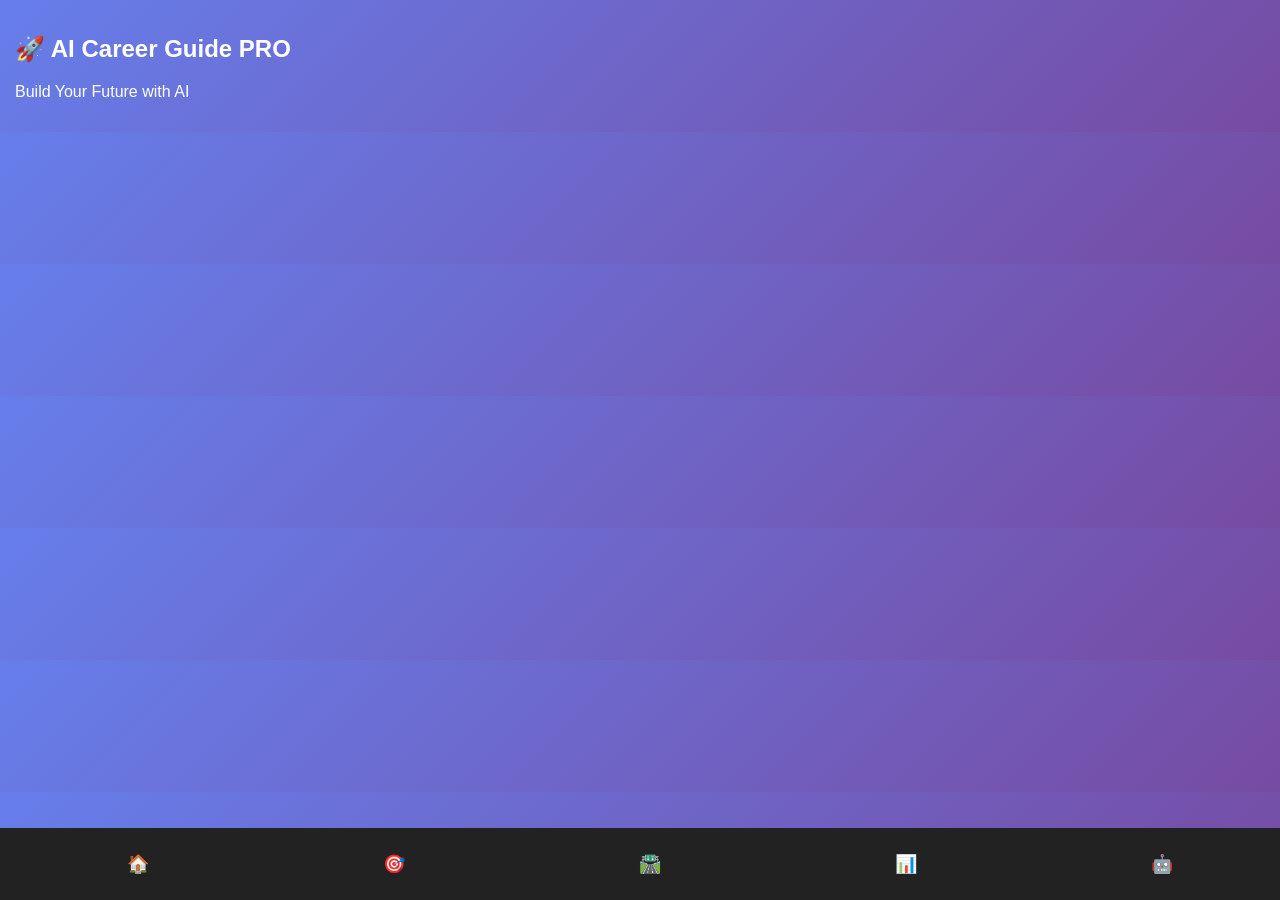
<file: index.html>
<!DOCTYPE html>
<html>
<head>
<title>AI Career Guide PRO</title>
<meta name="viewport" content="width=device-width, initial-scale=1.0">

<style>
body{font-family:Arial;background:linear-gradient(135deg,#667eea,#764ba2);color:white;margin:0}
section{display:none;padding:15px}
#home{display:block}
.card{background:white;color:black;padding:15px;margin:10px;border-radius:15px}
button{background:#ff7b00;color:white;border:none;padding:10px;border-radius:10px;margin:5px}
input{padding:10px;margin:5px;border-radius:10px;border:none;width:90%}
.nav{position:fixed;bottom:0;width:100%;display:flex;justify-content:space-around;background:#222;padding:10px}
.nav button{background:none;color:white;font-size:18px}
.chat-box{background:white;color:black;height:250px;overflow:auto;padding:10px;border-radius:10px}
</style>

</head>

<body>

<section id="home">
<h2>🚀 AI Career Guide PRO</h2>
<p>Build Your Future with AI</p>
</section>

<section id="career">
<h2>🎯 Careers</h2>
<div id="careerList"></div>
<div id="careerDetail"></div>
</section>

<section id="roadmap">
<h2>🛣️ Roadmap</h2>
<input id="careerInput" placeholder="Enter career">
<button onclick="generateRoadmap()">Generate</button>
<div id="roadmapResult"></div>
</section>

<section id="dashboard">
<h2>📊 Dashboard</h2>
<div id="savedCareers"></div>
</section>

<section id="chat">
<h2>🤖 AI Chat</h2>
<div class="chat-box" id="chatBox"></div>
<input id="userInput" placeholder="Ask anything">
<button onclick="sendMessage()">Send</button>
</section>

<div class="nav">
<button onclick="showSection('home')">🏠</button>
<button onclick="showSection('career')">🎯</button>
<button onclick="showSection('roadmap')">🛣️</button>
<button onclick="showSection('dashboard')">📊</button>
<button onclick="showSection('chat')">🤖</button>
</div>

<script>

function showSection(id){
document.querySelectorAll("section").forEach(s=>s.style.display="none");
document.getElementById(id).style.display="block";
}

let careers=[
{name:"AI Engineer",salary:"₹10-25LPA",skills:"Python,ML",roadmap:"Python→ML→Projects"},
{name:"Doctor",salary:"₹6-20LPA",skills:"Biology",roadmap:"PCB→NEET→MBBS"},
{name:"Software Engineer",salary:"₹5-15LPA",skills:"Coding",roadmap:"Coding→Projects"}
];

function loadCareers(){
let html="";
careers.forEach((c,i)=>{
html+=`<div class='card' onclick='showDetail(${i})'>${c.name}</div>`;
});
document.getElementById("careerList").innerHTML=html;
}

function showDetail(i){
let c=careers[i];
document.getElementById("careerDetail").innerHTML=`
<div class='card'>
<h3>${c.name}</h3>
<p>💰 ${c.salary}</p>
<p>🧠 ${c.skills}</p>
<p>🛣️ ${c.roadmap}</p>
<button onclick="saveCareer('${c.name}')">❤️ Save</button>
</div>`;
}

function saveCareer(name){
let saved=JSON.parse(localStorage.getItem("careers")||"[]");
if(!saved.includes(name)){
saved.push(name);
localStorage.setItem("careers",JSON.stringify(saved));
}
loadSaved();
}

function loadSaved(){
let saved=JSON.parse(localStorage.getItem("careers")||"[]");
let html="";
saved.forEach(c=>html+=`<div class='card'>${c}</div>`);
document.getElementById("savedCareers").innerHTML=html;
}

function generateRoadmap(){
let val=document.getElementById("careerInput").value.toLowerCase();
let res="";
if(val.includes("ai")) res="Learn Python → ML → Build Projects";
else if(val.includes("doctor")) res="PCB → NEET → MBBS";
else res="Try AI / Doctor";
document.getElementById("roadmapResult").innerHTML=res;
}

function sendMessage(){
let input=document.getElementById("userInput").value;
let box=document.getElementById("chatBox");

box.innerHTML+=`<p><b>You:</b> ${input}</p>`;

let reply="";

if(input.toLowerCase().includes("career")) reply="Choose based on interest + skills";
else if(input.toLowerCase().includes("ai")) reply="AI is high demand 🔥";
else reply="I am your AI Guide 🚀";

box.innerHTML+=`<p><b>AI:</b> ${reply}</p>`;

box.scrollTop=box.scrollHeight;
}

loadCareers();
loadSaved();

</script>

</body>
</html>
</file>
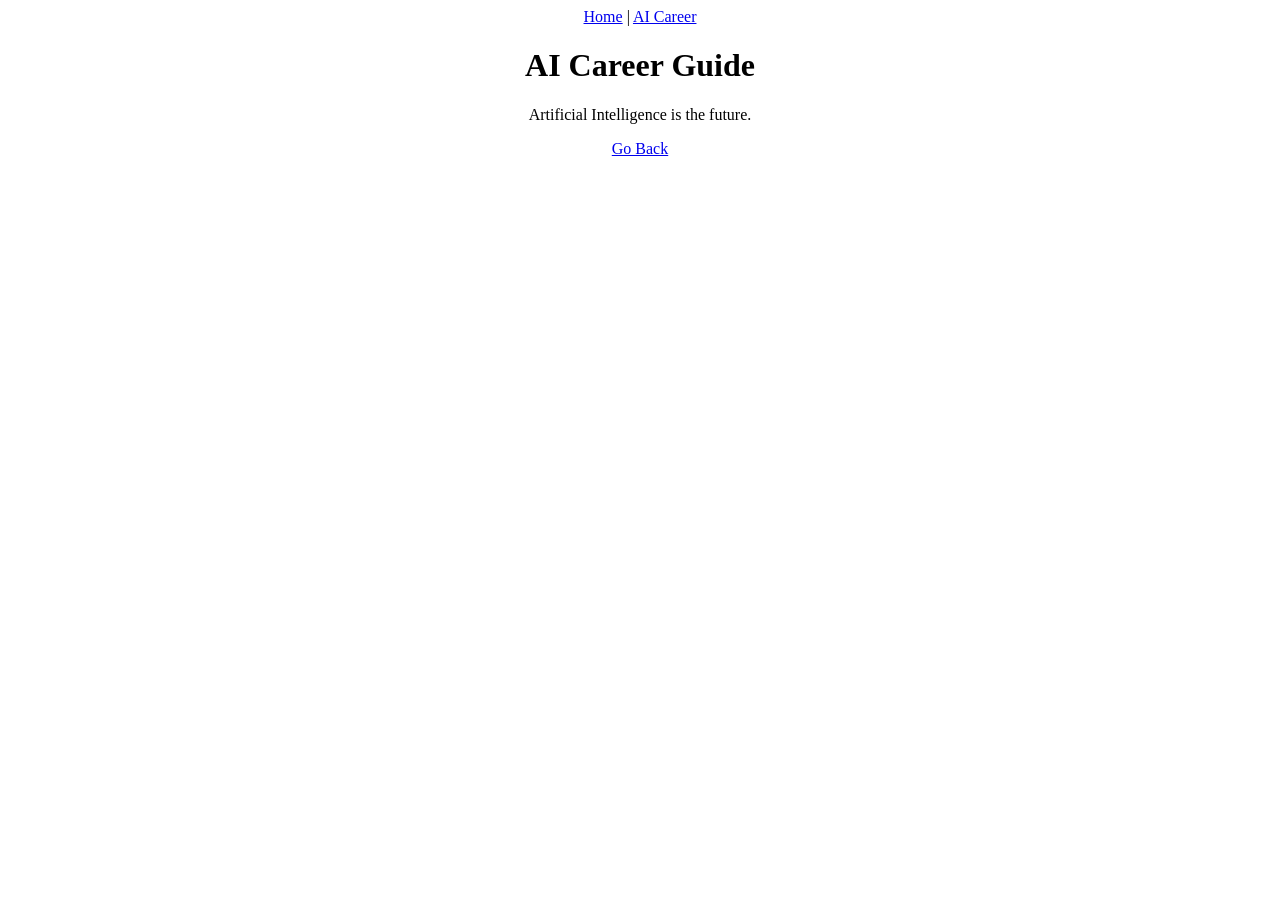
<file: ai.html>
<!DOCTYPE html>
<html>
<head>
<title>AI Career</title>
</head>

<body style="text-align:center">
<nav>
<a href="index.html">Home</a> |
<a href="ai.html">AI Career</a>
</nav>
<h1>AI Career Guide</h1>

<p>Artificial Intelligence is the future.</p>

<a href="index.html">Go Back</a>

</body>
</html>
</file>
